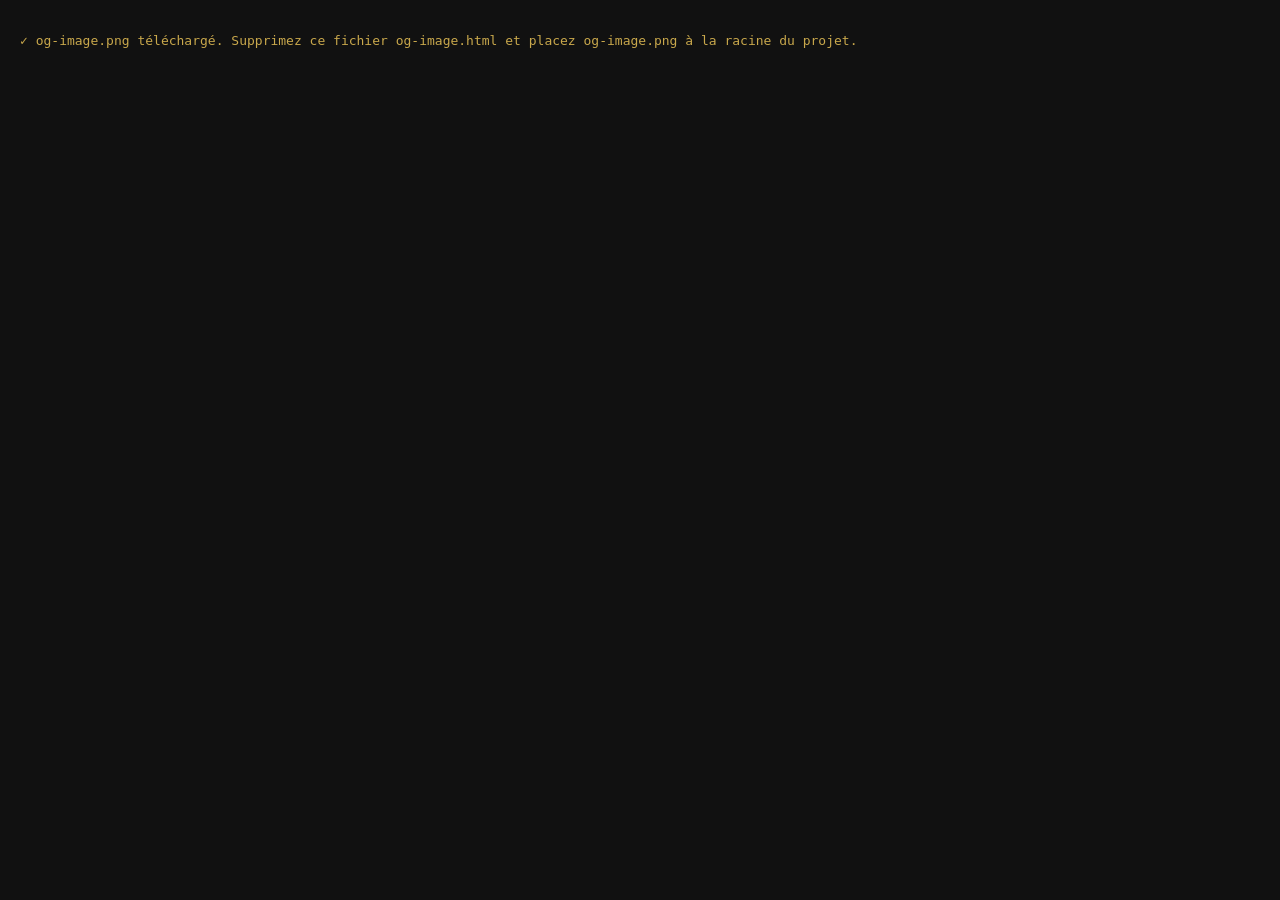
<file: og-image.html>
<!DOCTYPE html>
<html>
<head>
  <link href="https://fonts.googleapis.com/css2?family=Playfair+Display:wght@700&family=EB+Garamond&display=swap" rel="stylesheet">
  <style>body { margin: 0; background: #111; } canvas { display: block; }</style>
</head>
<body>
<canvas id="c" width="1200" height="630"></canvas>
<script>
window.addEventListener('load', function() {
  var canvas = document.getElementById('c');
  var ctx = canvas.getContext('2d');
  var W = 1200, H = 630;

  var grad = ctx.createLinearGradient(0,0,W,H);
  grad.addColorStop(0, '#0a0a0a');
  grad.addColorStop(1, '#1a1208');
  ctx.fillStyle = grad;
  ctx.fillRect(0, 0, W, H);

  ctx.strokeStyle = '#c9a84c';
  ctx.lineWidth = 3;
  ctx.strokeRect(16, 16, W-32, H-32);
  ctx.strokeStyle = 'rgba(201,168,76,0.3)';
  ctx.lineWidth = 1;
  ctx.strokeRect(26, 26, W-52, H-52);

  ctx.fillStyle = '#c9a84c';
  ctx.font = 'bold 96px "Playfair Display", Georgia, serif';
  ctx.textAlign = 'center';
  ctx.fillText('ÉNIGMES', W/2, 220);
  ctx.fillText('CRIMINELLES', W/2, 330);

  ctx.fillStyle = '#e8d5a3';
  ctx.font = '28px "EB Garamond", Georgia, serif';
  ctx.fillText('Trouvez le tueur · la méthode · le lieu', W/2, 400);

  ctx.strokeStyle = 'rgba(201,168,76,0.4)';
  ctx.lineWidth = 1;
  ctx.beginPath();
  ctx.moveTo(W*0.25, 430);
  ctx.lineTo(W*0.75, 430);
  ctx.stroke();

  ctx.fillStyle = '#888';
  ctx.font = '22px "EB Garamond", Georgia, serif';
  ctx.fillText('20 affaires policières gratuites · 3 niveaux de difficulté', W/2, 475);

  ctx.fillStyle = 'rgba(201,168,76,0.5)';
  ctx.font = '18px monospace';
  ctx.fillText('enigmes-criminelles.fr', W/2, 570);

  setTimeout(function() {
    var lien = document.createElement('a');
    lien.download = 'og-image.png';
    lien.href = canvas.toDataURL('image/png');
    lien.click();
    document.body.innerHTML = '<p style="color:#c9a84c;font-family:monospace;padding:20px">✓ og-image.png téléchargé. Supprimez ce fichier og-image.html et placez og-image.png à la racine du projet.</p>';
  }, 500);
});
</script>
</body>
</html>
</file>
